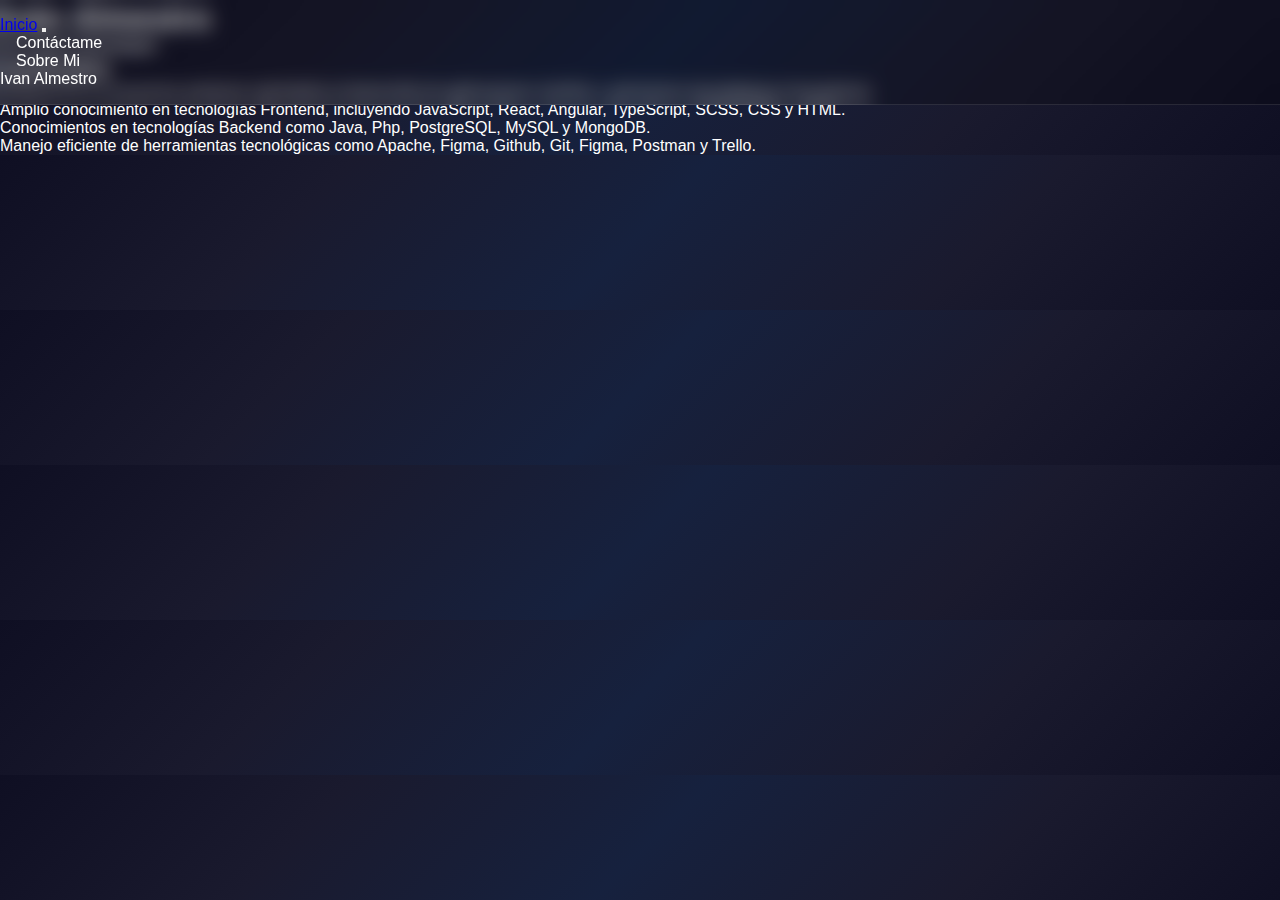
<file: sobre-mi.html>
<!DOCTYPE html>
<html lang="en">
    <head>
        <meta charset="UTF-8">
        <meta name="viewport" content="width=device-width, initial-scale=1.0">
        <title>Document</title>
        <link rel="stylesheet" href="style.css">
        <meta name="viewport" content="width=device-width, initial-scale=1.0">

    </head>
    <body>
        <header>
            <nav class="navbar navbar-expand-lg bg-body-tertiary">
                <div class="container-fluid">
                    <a class="navbar-brand" href="#">Inicio</a>
                    <button class="navbar-toggler" type="button" data-bs-toggle="collapse" data-bs-target="#navbarText" aria-controls="navbarText" aria-expanded="false" aria-label="Toggle navigation">
                        <span class="navbar-toggler-icon"></span>
                    </button>
                    <div class="collapse navbar-collapse" id="navbarText">
                        <ul class="navbar-nav me-auto mb-2 mb-lg-0">
                            <li class="nav-item">
                                <a class="nav-link" href="Contactame.html">Contáctame</a>
                            </li>
                            <li class="nav-item">
                                <a class="nav-link" href="SobreMi.html">Sobre Mi</a>
                            </li>
                        </ul>
                        <span class="navbar-text">Ivan Almestro</span>
                    </div>
                </div>
            </nav>
        </header>
        <div class="info-personal">
            <h1 class="titles">Iván Almestro</h1>
            <h4 class="titles">Full Stack Developer</h4>
            <p id="typed-text" class="description"></p>
        </div>
        <div id="div-aptitudes">
            <h2>Aptitudes</h2>
            <li>Experiencia en proyectos prácticos orientados al desarrollo de aplicaciones móviles y soluciones tecnológicas innovadoras.</li>
            <li>Amplio conocimiento en tecnologías Frontend, incluyendo JavaScript, React, Angular, TypeScript, SCSS, CSS y HTML.</li>
            <li>Conocimientos en tecnologías Backend como Java, Php, PostgreSQL, MySQL y MongoDB.</li>
            <li>Manejo eficiente de herramientas tecnológicas como Apache, Figma, Github, Git, Figma, Postman y Trello.</li>
        </div>

    </body>
</html>
</file>
<file: style.css>
/* Barra de scroll personalizada */
::-webkit-scrollbar {
  width: 12px;
}

::-webkit-scrollbar-track {
  background: linear-gradient(180deg, #0f0f23 0%, #1a1a2e 50%, #16213e 100%);
}

::-webkit-scrollbar-thumb {
  background: linear-gradient(180deg, #3b82f6, #8b5cf6);
  border-radius: 6px;
  border: 2px solid #0f0f23;
}

::-webkit-scrollbar-thumb:hover {
  background: linear-gradient(180deg, #2563eb, #7c3aed);
}

/* Para Firefox */
html {
  scrollbar-width: thin;
  scrollbar-color: #3b82f6 #0f0f23;
}

* {
  margin: 0;
  padding: 0;
  box-sizing: border-box;
}

html {
  scroll-behavior: smooth;
}

body {
  font-family: "Roboto", sans-serif;
  background: linear-gradient(135deg, #0f0f23 0%, #1a1a2e 25%, #16213e 50%, #1a1a2e 75%, #0f0f23 100%);
  color: #ffffff;
  overflow-x: hidden;
}

/* Partículas */
#particles {
  position: fixed;
  top: 0;
  left: 0;
  width: 100%;
  height: 100%;
  pointer-events: none;
  z-index: 1;
}

.particle {
  position: absolute;
  width: 4px;
  height: 4px;
  background: linear-gradient(45deg, #3b82f6, #8b5cf6, #06b6d4);
  border-radius: 50%;
  animation: float 5s infinite linear;
}

@keyframes float {
  0% {
    transform: translateY(100vh) rotate(0deg);
    opacity: 0;
  }
  10% {
    opacity: 1;
  }
  90% {
    opacity: 1;
  }
  100% {
    transform: translateY(-100px) rotate(360deg);
    opacity: 0;
  }
}

/* Navegación */
.navbar {
  position: fixed;
  top: 0;
  width: 100%;
  background: rgba(0, 0, 0, 0.2);
  backdrop-filter: blur(10px);
  border-bottom: 1px solid rgba(255, 255, 255, 0.1);
  z-index: 1000;
  padding: 1rem 0;
  transition: all 0.3s ease;
}

.navbar.scrolled {
  background: rgba(0, 0, 0, 0.4);
  backdrop-filter: blur(15px);
  border-bottom: 1px solid rgba(59, 130, 246, 0.3);
  box-shadow: 0 4px 20px rgba(0, 0, 0, 0.3);
}

.nav-container {
  max-width: 1200px;
  margin: 0 auto;
  padding: 0 2rem;
  display: flex;
  justify-content: space-between;
  align-items: center;
}

.nav-brand {
  font-size: 1.5rem;
  font-weight: bold;
  background: linear-gradient(45deg, #3b82f6, #8b5cf6, #06b6d4);
  -webkit-background-clip: text;
  -webkit-text-fill-color: transparent;
  text-decoration: none;
}

.nav-menu {
  display: flex;
  gap: 2rem;
}

.nav-link {
  color: #ffffff;
  text-decoration: none;
  transition: all 0.3s ease;
  position: relative;
  padding: 0.5rem 1rem;
  border-radius: 25px;
}

.nav-link:hover {
  color: #3b82f6;
  background: rgba(59, 130, 246, 0.1);
}

.nav-link.active {
  color: #ffffff;
  background: linear-gradient(45deg, #3b82f6, #8b5cf6);
  box-shadow: 0 4px 15px rgba(59, 130, 246, 0.3);
}

.nav-link.active::after {
  display: none;
}

.hamburger {
  display: none;
  flex-direction: column;
  cursor: pointer;
}

.hamburger span {
  width: 25px;
  height: 3px;
  background: #ffffff;
  margin: 3px 0;
  transition: 0.3s;
}

/* Container */
.container {
  max-width: 1200px;
  margin: 0 auto;
  padding: 0 2rem;
}

/* Hero Section */
.hero {
  min-height: 100vh;
  display: flex;
  align-items: center;
  justify-content: center;
  text-align: center;
  position: relative;
  z-index: 10;
}

.hero-content {
  max-width: 800px;
  padding: 0 2rem;
}

.hero-title {
  font-size: 4rem;
  font-weight: 700;
  background: linear-gradient(45deg, #3b82f6, #8b5cf6, #06b6d4, #a855f7);
  -webkit-background-clip: text;
  -webkit-text-fill-color: transparent;
  margin-bottom: 1rem;
  animation: pulse 2s infinite;
}

.hero-subtitle {
  font-size: 2rem;
  color: #d1d5db;
  margin-bottom: 2rem;
  font-weight: 300;
}

.hero-description {
  font-size: 1.5rem;
  color: #fbbf24;
  margin-bottom: 3rem;
  line-height: 1.6;
  min-height: 3rem;
}

.hero-buttons {
  display: flex;
  flex-direction: column;
  align-items: center;
  gap: 2rem;
}

.btn {
  display: inline-flex;
  align-items: center;
  gap: 0.5rem;
  padding: 1rem 2rem;
  border-radius: 50px;
  text-decoration: none;
  font-weight: 500;
  transition: all 0.3s ease;
  border: none;
  cursor: pointer;
  font-size: 1.1rem;
}

.btn-primary {
  background: linear-gradient(45deg, #3b82f6, #8b5cf6);
  color: white;
}

.btn-primary:hover {
  transform: translateY(-2px);
  box-shadow: 0 10px 25px rgba(59, 130, 246, 0.3);
}

.social-links {
  display: flex;
  gap: 1rem;
}

.social-link {
  display: flex;
  align-items: center;
  justify-content: center;
  width: 50px;
  height: 50px;
  background: rgba(255, 255, 255, 0.1);
  border-radius: 50%;
  color: white;
  text-decoration: none;
  transition: all 0.3s ease;
}

.social-link:hover {
  background: rgba(255, 255, 255, 0.2);
  transform: scale(1.1);
}

.scroll-indicator {
  position: absolute;
  bottom: 2rem;
  left: 50%;
  transform: translateX(-50%);
  animation: bounce 2s infinite;
  cursor: pointer;
}

@keyframes bounce {
  0%,
  20%,
  50%,
  80%,
  100% {
    transform: translateX(-50%) translateY(0);
  }
  40% {
    transform: translateX(-50%) translateY(-10px);
  }
  60% {
    transform: translateX(-50%) translateY(-5px);
  }
}

/* Secciones */
section {
  padding: 5rem 0;
  position: relative;
  z-index: 10;
}

.section-title {
  font-size: 3rem;
  text-align: center;
  margin-bottom: 4rem;
  background: linear-gradient(45deg, #3b82f6, #8b5cf6);
  -webkit-background-clip: text;
  -webkit-text-fill-color: transparent;
}

/* About Section - Mejorado */
.about-content {
  display: grid;
  grid-template-columns: 1.2fr 1fr;
  gap: 3rem;
  align-items: start;
}

.code-box {
  background: rgba(17, 24, 39, 0.9);
  border-radius: 16px;
  border: 1px solid rgba(75, 85, 99, 0.5);
  overflow: hidden;
  backdrop-filter: blur(15px);
  box-shadow: 0 20px 40px rgba(0, 0, 0, 0.3);
  position: sticky;
  top: 100px;
}

.code-header {
  background: rgba(31, 41, 55, 0.8);
  padding: 1rem;
  display: flex;
  align-items: center;
  gap: 1rem;
}

.window-buttons {
  display: flex;
  gap: 0.5rem;
}

.window-buttons span {
  width: 12px;
  height: 12px;
  border-radius: 50%;
}

.btn-close {
  background: #ef4444;
}
.btn-minimize {
  background: #f59e0b;
}
.btn-maximize {
  background: #10b981;
}

.file-name {
  color: #9ca3af;
  font-family: "Courier New", monospace;
  font-size: 0.9rem;
}

.code-content {
  padding: 2rem;
  font-family: "Courier New", monospace;
  font-size: 0.9rem;
  line-height: 1.6;
}

.keyword {
  color: #c084fc;
}
.variable {
  color: #ef4444;
}
.property {
  color: #06b6d4;
}
.string {
  color: #10b981;
}
.boolean {
  color: #8b5cf6;
}

.skills-cards {
  display: flex;
  flex-direction: column;
  gap: 1.5rem;
  height: fit-content;
}

.skill-card {
  background: rgba(255, 255, 255, 0.05);
  backdrop-filter: blur(10px);
  border: 1px solid rgba(255, 255, 255, 0.1);
  border-radius: 16px;
  padding: 1.5rem;
  transition: all 0.3s ease;
  position: relative;
  overflow: hidden;
}

.skill-card::before {
  content: "";
  position: absolute;
  top: 0;
  left: -100%;
  width: 100%;
  height: 2px;
  background: linear-gradient(90deg, transparent, #3b82f6, transparent);
  transition: left 0.6s ease;
}

.skill-card:hover::before {
  left: 100%;
}

.skill-card:hover {
  background: rgba(255, 255, 255, 0.1);
  transform: translateX(10px);
  border-color: rgba(59, 130, 246, 0.3);
}

.skill-icon {
  font-size: 2.5rem;
  margin-bottom: 1rem;
  display: flex;
  align-items: center;
  gap: 1rem;
}

.skill-card:nth-child(1) .skill-icon {
  color: #3b82f6;
}
.skill-card:nth-child(2) .skill-icon {
  color: #06b6d4;
}
.skill-card:nth-child(3) .skill-icon {
  color: #8b5cf6;
}

.skill-card h3 {
  margin: 0;
  color: #ffffff;
  font-size: 1.3rem;
}

.skill-card p {
  color: #d1d5db;
  margin-bottom: 1rem;
  line-height: 1.6;
}

.skill-tags {
  display: flex;
  flex-wrap: wrap;
  gap: 0.5rem;
}

.tag {
  background: rgba(59, 130, 246, 0.2);
  color: #93c5fd;
  padding: 0.25rem 0.75rem;
  border-radius: 20px;
  font-size: 0.8rem;
}

/* Projects Section */
.projects-grid {
  display: grid;
  grid-template-columns: repeat(auto-fit, minmax(350px, 1fr));
  gap: 2rem;
}

.project-card {
  background: rgba(255, 255, 255, 0.05);
  backdrop-filter: blur(10px);
  border: 1px solid rgba(255, 255, 255, 0.1);
  border-radius: 12px;
  overflow: hidden;
  transition: all 0.3s ease;
}

.project-card:hover {
  transform: translateY(-10px);
  box-shadow: 0 20px 40px rgba(0, 0, 0, 0.3);
}

.project-image {
  position: relative;
  overflow: hidden;
}

.project-image img {
  width: 100%;
  height: 200px;
  object-fit: cover;
  transition: transform 0.3s ease;
}

.project-card:hover .project-image img {
  transform: scale(1.1);
}

.project-overlay {
  position: absolute;
  top: 0;
  left: 0;
  right: 0;
  bottom: 0;
  background: rgba(0, 0, 0, 0.7);
  display: flex;
  align-items: center;
  justify-content: center;
  opacity: 0;
  transition: opacity 0.3s ease;
}

.project-card:hover .project-overlay {
  opacity: 1;
}

.project-link {
  color: white;
  font-size: 2rem;
  text-decoration: none;
}

.project-content {
  padding: 2rem;
}

.project-content h3 {
  margin-bottom: 1rem;
  color: #ffffff;
}

.project-content p {
  color: #d1d5db;
  margin-bottom: 1rem;
  line-height: 1.6;
}

.project-tech {
  display: flex;
  flex-wrap: wrap;
  gap: 0.5rem;
}

.tech-tag {
  background: rgba(16, 185, 129, 0.2);
  color: #6ee7b7;
  padding: 0.25rem 0.75rem;
  border-radius: 20px;
  font-size: 0.8rem;
}

/* Contact Section */
.contact-content {
  display: grid;
  grid-template-columns: 1fr 1fr;
  gap: 4rem;
}

.contact-info h3 {
  font-size: 2rem;
  margin-bottom: 1rem;
  color: #ffffff;
}

.contact-info p {
  color: #d1d5db;
  margin-bottom: 2rem;
  line-height: 1.6;
  font-size: 1.1rem;
}

.contact-items {
  margin-bottom: 2rem;
}

.contact-item {
  display: flex;
  align-items: center;
  gap: 1rem;
  padding: 1rem;
  background: rgba(255, 255, 255, 0.05);
  border-radius: 8px;
  margin-bottom: 1rem;
}

.contact-item i {
  font-size: 1.5rem;
  width: 30px;
}

.contact-item:nth-child(1) i {
  color: #3b82f6;
}
.contact-item:nth-child(2) i {
  color: #06b6d4;
}
.contact-item:nth-child(3) i {
  color: #8b5cf6;
}

.contact-item h4 {
  color: #ffffff;
  margin-bottom: 0.25rem;
}

.contact-item p {
  color: #d1d5db;
  margin: 0;
}

.contact-social {
  display: flex;
  gap: 1rem;
}

.social-btn {
  display: flex;
  align-items: center;
  justify-content: center;
  width: 50px;
  height: 50px;
  background: rgba(255, 255, 255, 0.1);
  border-radius: 8px;
  color: white;
  text-decoration: none;
  transition: all 0.3s ease;
}

.social-btn:hover {
  background: rgba(255, 255, 255, 0.2);
  transform: scale(1.1);
}

/* Contact Form */
.contact-form {
  background: rgba(255, 255, 255, 0.05);
  backdrop-filter: blur(10px);
  border: 1px solid rgba(255, 255, 255, 0.1);
  border-radius: 12px;
  padding: 2rem;
}

.form-row {
  display: grid;
  grid-template-columns: 1fr 1fr;
  gap: 1rem;
}

.form-group {
  margin-bottom: 1.5rem;
}

.form-group label {
  display: block;
  margin-bottom: 0.5rem;
  color: #d1d5db;
  font-weight: 500;
}

.form-group input,
.form-group textarea {
  width: 100%;
  padding: 0.75rem;
  background: rgba(255, 255, 255, 0.1);
  border: 1px solid rgba(255, 255, 255, 0.2);
  border-radius: 8px;
  color: white;
  font-size: 1rem;
}

.form-group input::placeholder,
.form-group textarea::placeholder {
  color: #9ca3af;
}

.form-group input:focus,
.form-group textarea:focus {
  outline: none;
  border-color: #3b82f6;
  box-shadow: 0 0 0 3px rgba(59, 130, 246, 0.1);
}

/* Footer */
.footer {
  background: rgba(0, 0, 0, 0.3);
  backdrop-filter: blur(10px);
  border-top: 1px solid rgba(255, 255, 255, 0.1);
  padding: 3rem 0 1rem;
}

.footer-content {
  display: grid;
  grid-template-columns: 2fr 1fr 1fr;
  gap: 3rem;
  margin-bottom: 2rem;
}

.footer-section h3 {
  background: linear-gradient(45deg, #3b82f6, #8b5cf6);
  -webkit-background-clip: text;
  -webkit-text-fill-color: transparent;
  margin-bottom: 1rem;
}

.footer-section h4 {
  color: #ffffff;
  margin-bottom: 1rem;
}

.footer-section p {
  color: #d1d5db;
  line-height: 1.6;
}

.footer-section ul {
  list-style: none;
}

.footer-section ul li {
  margin-bottom: 0.5rem;
}

.footer-section ul li a {
  color: #d1d5db;
  text-decoration: none;
  transition: color 0.3s ease;
}

.footer-section ul li a:hover {
  color: #3b82f6;
}

.footer-social {
  display: flex;
  gap: 1rem;
  margin-bottom: 1rem;
}

.footer-social a {
  display: flex;
  align-items: center;
  justify-content: center;
  width: 40px;
  height: 40px;
  background: rgba(255, 255, 255, 0.1);
  border-radius: 8px;
  color: white;
  text-decoration: none;
  transition: all 0.3s ease;
}

.footer-social a:hover {
  background: rgba(255, 255, 255, 0.2);
  transform: scale(1.1);
}

.footer-email {
  display: flex;
  align-items: center;
  gap: 0.5rem;
  color: #d1d5db;
  font-size: 0.9rem;
}

.footer-bottom {
  border-top: 1px solid rgba(255, 255, 255, 0.1);
  padding-top: 2rem;
  text-align: center;
  color: #9ca3af;
}

.footer-love {
  margin-top: 0.5rem;
  display: flex;
  align-items: center;
  justify-content: center;
  gap: 0.5rem;
}

.heart {
  color: #ef4444;
  animation: pulse 1.5s infinite;
}

/* Scroll to Top */
.scroll-top {
  position: fixed;
  bottom: 2rem;
  right: 2rem;
  width: 50px;
  height: 50px;
  background: linear-gradient(45deg, #3b82f6, #8b5cf6);
  border: none;
  border-radius: 50%;
  color: white;
  font-size: 1.2rem;
  cursor: pointer;
  opacity: 0;
  visibility: hidden;
  transition: all 0.3s ease;
  z-index: 1000;
}

.scroll-top.visible {
  opacity: 1;
  visibility: visible;
}

.scroll-top:hover {
  transform: scale(1.1);
}

/* Responsive */
@media (max-width: 768px) {
  .nav-menu {
    display: none;
  }

  .hamburger {
    display: flex;
  }

  .hero-title {
    font-size: 2.5rem;
  }

  .hero-subtitle {
    font-size: 1.5rem;
  }

  .hero-description {
    font-size: 1.2rem;
  }

  .about-content {
    grid-template-columns: 1fr;
    gap: 2rem;
  }

  .contact-content {
    grid-template-columns: 1fr;
    gap: 2rem;
  }

  .form-row {
    grid-template-columns: 1fr;
  }

  .footer-content {
    grid-template-columns: 1fr;
    gap: 2rem;
  }

  .projects-grid {
    grid-template-columns: 1fr;
  }
}

@media (max-width: 480px) {
  .container {
    padding: 0 1rem;
  }

  .hero-title {
    font-size: 2rem;
  }

  .section-title {
    font-size: 2rem;
  }
}
</file>
